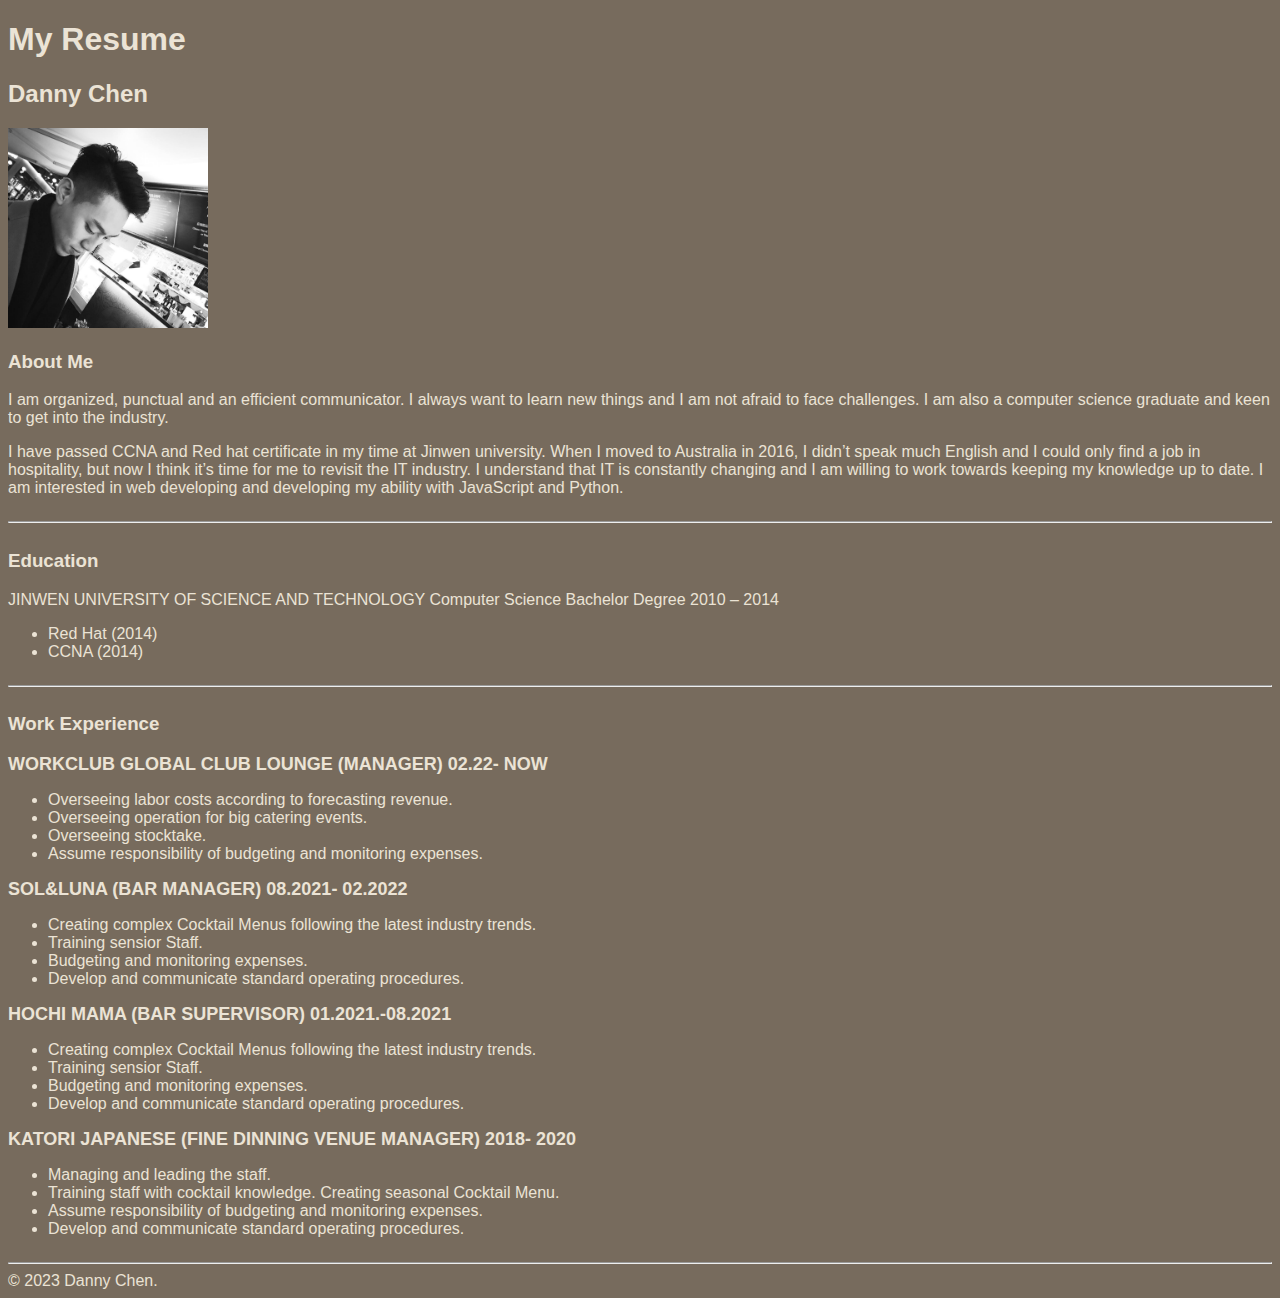
<file: index.html>
<!DOCTYPE html>
<html lang="en">
<head>
    <title>My Resume</title>
    
    <meta charset="utf-8">
    <meta name="viewport" content="width=device-width, initial-scale=1">
        <link rel="stylesheet" href="./style.css">
        <div><h1>My Resume</h1></div>
</head>

<body>
    <h2>Danny Chen</h2>
    <div class="photo"><img src="./meblack.jpg",alt="photo in black", height="200px"></div>
    <div class="aboutmecontainer">
    <h3 class="aboutme1">About Me</h3>   
    I am organized, punctual and an efficient communicator. I always want to learn new things and I am not afraid to face challenges.
        I am also a computer science graduate and keen to get into the industry.
        
        <p>I have passed CCNA and Red hat certificate in my time at Jinwen university. 
        When I moved to Australia in 2016, I didn’t speak much English and I could only find a job in hospitality, but now I think it’s time for me to revisit the IT industry. 
        I understand that IT is constantly changing and I am willing to work towards keeping my knowledge up to date. I am interested in web developing and developing my ability with JavaScript and Python.
        </p></div>
            <hr>
                <div class="Educationbox"><h3>Education</h3>
                JINWEN UNIVERSITY OF SCIENCE AND TECHNOLOGY Computer Science Bachelor Degree 2010 – 2014
                    <ul>
                        <li>Red Hat (2014)</li>
                        <li>CCNA (2014)</li>	
                    </ul>
                </div>
                        <hr>
                        <div class="WorkExperience"><h3>Work Experience</h3>
                        <div class="VENUES">WORKCLUB GLOBAL CLUB LOUNGE (MANAGER) 02.22- NOW</div>
                            <ul><li>Overseeing labor costs according to forecasting revenue.</li>
                                <li>Overseeing operation for big catering events.</li> 
                                <li>Overseeing stocktake.</li>
                                <li>Assume responsibility of budgeting and monitoring expenses.</li> 
                            </ul>
                                    <div class="VENUES">SOL&LUNA (BAR MANAGER) 08.2021- 02.2022</div>
                                            <ul><li>Creating complex Cocktail Menus following the latest industry trends.</li>
                                                <li>Training sensior Staff.</li> 
                                                <li>Budgeting and monitoring expenses. </li>
                                                <li>Develop and communicate standard operating procedures.</li> 
                                            </ul>
                                                <div class="VENUES">HOCHI MAMA (BAR SUPERVISOR) 01.2021.-08.2021</div>
                                                    <ul><li>Creating complex Cocktail Menus following the latest industry trends.</li>
                                                    <li>Training sensior Staff.</li> 
                                                    <li>Budgeting and monitoring expenses. </li>
                                                    <li>Develop and communicate standard operating procedures.</li> 
                                                    </ul>
                                                    <div class="VENUES">KATORI JAPANESE (FINE DINNING VENUE MANAGER) 2018- 2020</div>
                                                            <ul><li>Managing and leading the staff.</li>
                                                                <li>Training staff with cocktail knowledge. Creating seasonal Cocktail Menu.</li> 
                                                                <li>Assume responsibility of budgeting and monitoring expenses.</li>
                                                                <li>Develop and communicate standard operating procedures.</li> 
                                                            </ul>
                                                        
                            </div>                                
                            <hr>
                        
</body>
<footer>
    © 2023 Danny Chen.
</footer>
</html>
</file>
<file: style.css>
*{
    font-family:Arial, Helvetica, sans-serif;
    background-color:#776B5D;
    color: #EBE3D5;
}

.photo{
    position: relative;
    display: inline-block;
}
.title{
    float: left;
}
.h2{
    float: left;
}
.aboutmecontainer{
    display: flex;
    flex-direction: column;
    width: 100%;   
}
.Educationbox{
    display: flex;
    flex-direction: column;
    width: 100%;
}
.WorkExperience{
    display: flex;
    flex-direction: column;
    width: 100%;
    height: auto;
}
.VENUES{
    font-size:large;
    font-weight:bold;
    
}
</file>
